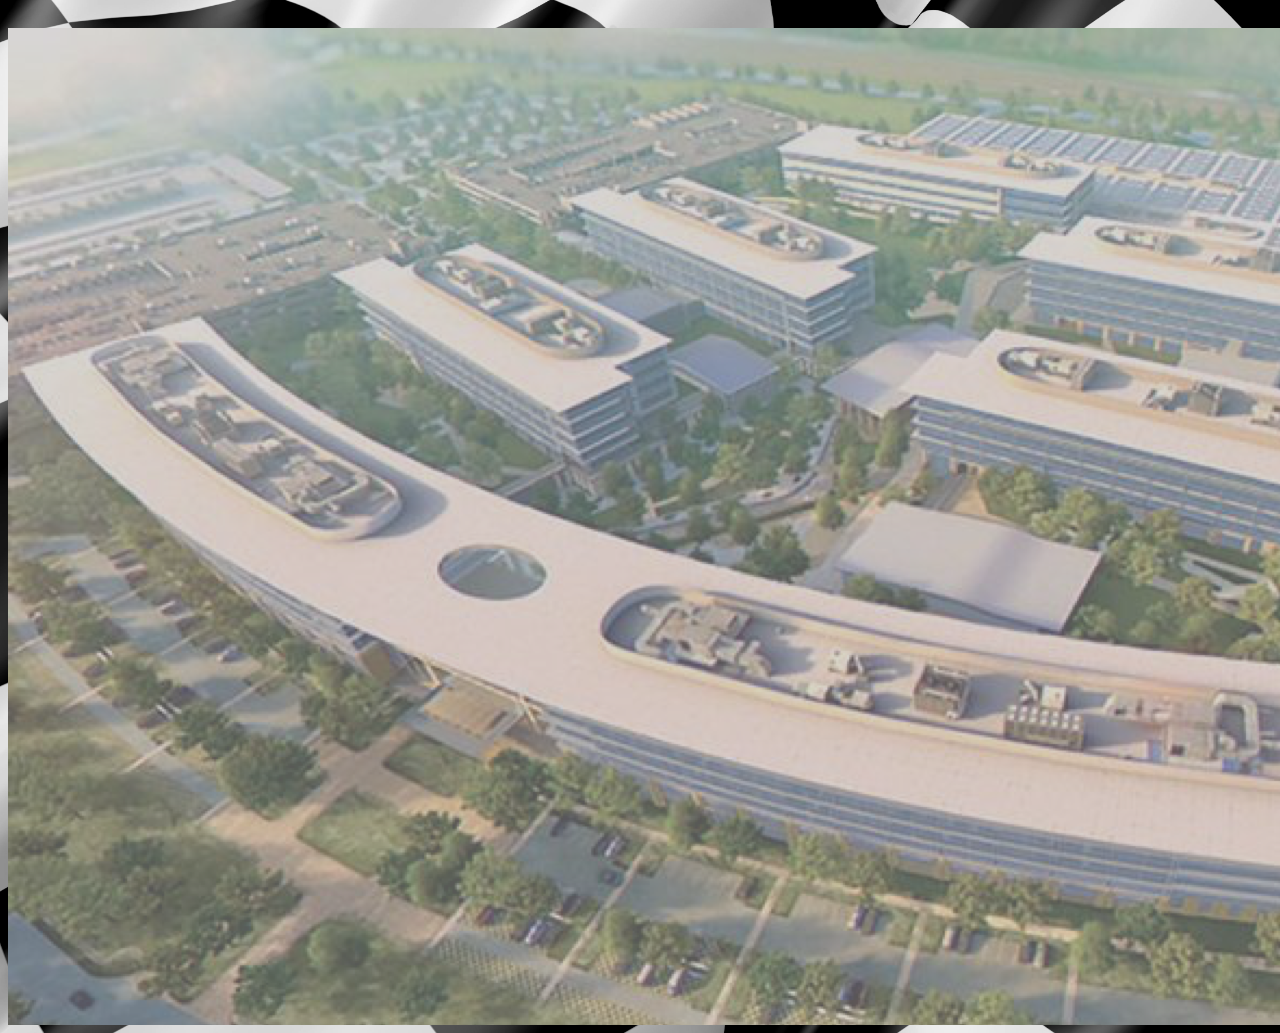
<file: index.html>
<!DOCTYPE html>
<html>
<head>
    <script src="https://code.jquery.com/jquery-3.1.1.min.js" integrity="sha256-hVVnYaiADRTO2PzUGmuLJr8BLUSjGIZsDYGmIJLv2b8=" crossorigin="anonymous"></script>
    <link rel="stylesheet" type="text/css" href="css/campus.css">
    <meta http-equiv="refresh" content="30" />
  
</head>
    <div class="wrapper">
        <div id="map"></div>
<!--
        <div class="marker m1">
          <h1>30</h1>
          <span>W4-EW-322</span>
            <div class="triangle"></div>
        </div>
-->
    </div>
    </body>

    <script>
    var threshold = 10;
    var h = "";
    var d = "";

    for(var i=0; i < 5; i++){
      whichSite(i);
        var rc = rndCount();
        $('.wrapper').append(
        '<div class="marker m'+i+'">' +
        '<div class="info">' +
        '<div class="psname">'+h+'</div>' +
        '<div class="psdetail">'+d+'</div>' +
        '</div>' +
        '<span class="daCount"' +
        (rc > threshold ? 'style="color: red;"':'style="color: white;"') +
        '>'+rc+'</span>' +
        '<div class="triangle"></div>' +
        '</div>');

        $(".daCount").delay(500).animate({"opacity": "1"}, 700);
      };

      function rndCount(){
        return Math.floor(Math.random() * 20) + 0;
      }

      function whichSite(m){
        switch(m){
          case 0:
          h = "E2 pITstop";
          d = "E2-1A-D31";
            return;
          case 1:
            h = "W1 pITstop";
            d = "W1-1B-B03";
            return;
          case 2:
            h = "E3  pITstop";
            d = "E3-1A-D31";
            return;
          case 3:
          h = "E1 pITstop";
          d = "E1-2B-C41";
            return;
          case 4:
          h = "W4 pITstop";
          d = "W4-1B-C07";
            return;
          default:
          return "Not Config";
        }
      }

    </script>
</html>
</file>
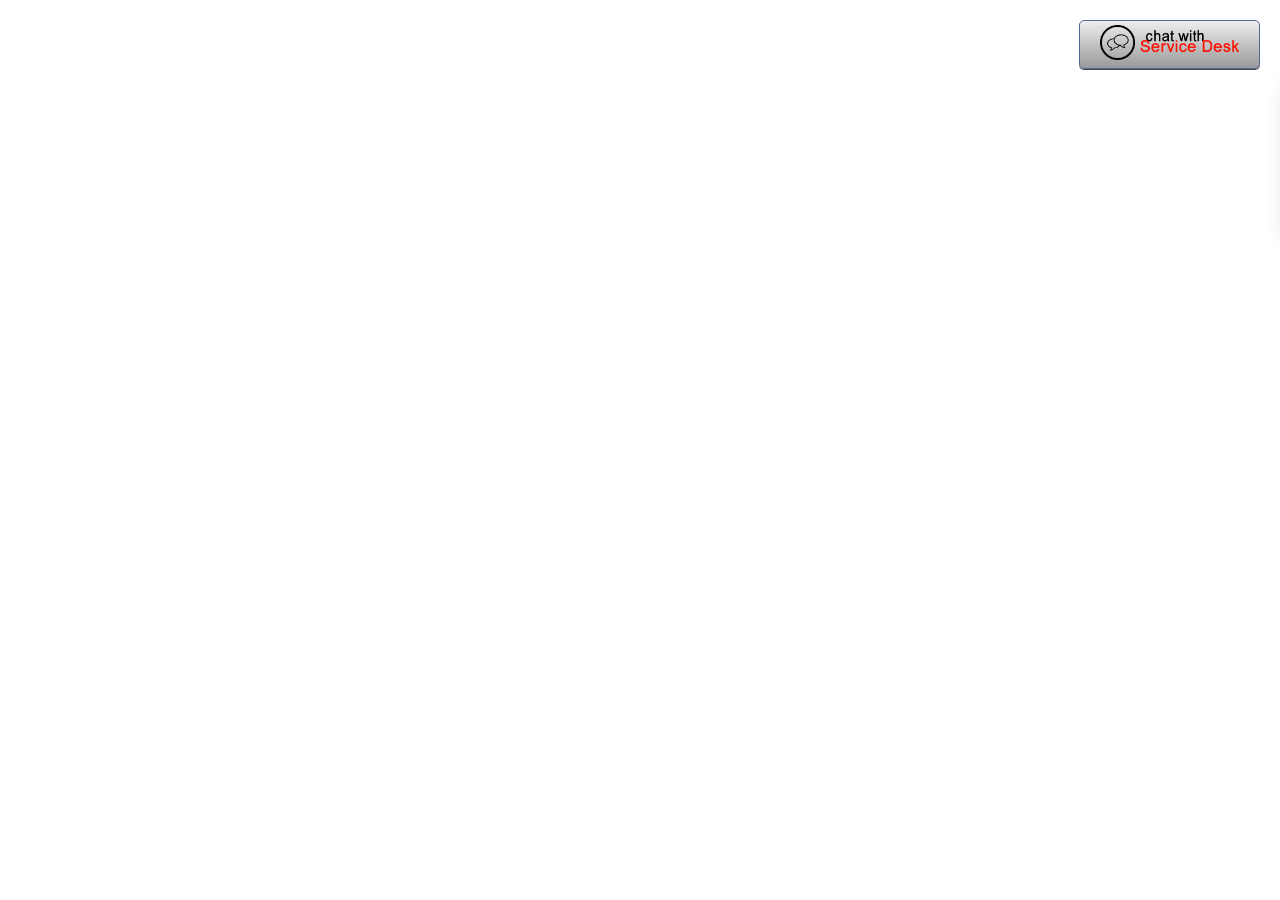
<file: chat_button/index.html>
<!DOCTYPE html>
<!--[if lt IE 7]>      <html class="no-js lt-ie9 lt-ie8 lt-ie7"> <![endif]-->
<!--[if IE 7]>         <html class="no-js lt-ie9 lt-ie8"> <![endif]-->
<!--[if IE 8]>         <html class="no-js lt-ie9"> <![endif]-->
<!--[if gt IE 8]><!--> <html class="no-js"> <!--<![endif]-->
    <head>
        <meta charset="utf-8">
        <meta http-equiv="X-UA-Compatible" content="IE=edge">
        <title>Bouncy Button</title>
        <meta name="description" content="">
        <meta name="viewport" content="width=device-width, initial-scale=1">
        <script   src="https://code.jquery.com/jquery-3.1.1.min.js"   integrity="sha256-hVVnYaiADRTO2PzUGmuLJr8BLUSjGIZsDYGmIJLv2b8="   crossorigin="anonymous"></script>                
        <link rel="stylesheet" type="text/css" href="style.css">
        <link rel="stylesheet" type="text/css" href="animate.css">
        <link href="https://maxcdn.bootstrapcdn.com/font-awesome/4.7.0/css/font-awesome.min.css" rel="stylesheet" integrity="sha384-wvfXpqpZZVQGK6TAh5PVlGOfQNHSoD2xbE+QkPxCAFlNEevoEH3Sl0sibVcOQVnN" crossorigin="anonymous">
    </head>
    <body>
        <!--[if lt IE 7]>
            <p class="browsehappy">You are using an <strong>outdated</strong> browser. Please <a href="#">upgrade your browser</a> to improve your experience.</p>
        <![endif]-->
        
        <div>
            <div id="chatbutton" class="chatbutton animated bounce">
                <img src="button_image.png" style="height: 35px;"/>
            </div>
        </div>

        <div id="slider" onclick="hideIt();">
            <h3 class="helpheader"> NEED HELP?</h3>
            <span class="helpertext">
            If you need some help,
            check out the new chat feature.
            <img src="button_image.png" style="height: 30px; padding-top: 10px;" onmouseover="moveChat();" />
            </span>
        </div>
<script>    

    function showIt(){
        $('#slider').animate({
          right: '0px'
        });        
        moveChat();
    }
    setTimeout(showIt, 2000);

    function moveChat(){
        $('#chatbutton').removeClass('animated bounce');
        $('#chatbutton').addClass('animated jello');        
    }

    function hideIt(){
        $('#chatbutton').removeClass('animated jello');
        $('#slider').animate({
          right: '-220px'
        });        
        $('#chatbutton').addClass('animated pulse');
    }

</script>
</body>
</html>
</file>
<file: css/campus.css>
body {
  //background-color: #D81E05;
  background-color: black;
  background-image: url("../images/checkerboard_big.jpg");
  background-size: cover;
  padding-top: 20px;
}

div.wrapper {
  position: relative;
  margin: 0 auto;
  width: 1497px;
  height: 997px;
  background-color: black;
}

div {
  font-family: arial;
  text-align: center;
}

.info {
  outline: 1px solid white;
  outline-offset: -3px;
  line-height: 30px;
  font-size: 17px;
}

.daCount {
  opacity: 0;
  font-size: 60px;
  font-weight: bold;
  line-height: 62px;
}

div.marker {
  position: absolute;
  width: 120px;
  height: 130px;
  color: white;
  background: black;
  line-height: 20px;
  outline: 2px solid white;
  outline-offset: -4px;
  -webkit-transition: opacity 2s ease-in;
  -moz-transition: opacity 2s ease-in;
  -o-transition: opacity 2s ease-in;
  -ms-transition: opacity 2s ease-in;
  transition: opacity 2s ease-in;
  background-image: url(../images/checkerboard.png);
}

div.triangle {
    position: relative;;
    width: 0;
  	height: 0;
  	border-left: 60px solid transparent;
  	border-right: 60px solid transparent;
  	border-top: 30px solid black;
    opacity: .7;
    top: 7px;
}

div.m1 {
  top: 25%;
  left: 4%;
}

div.m2 {
  top: 13%;
  left: 67%;
}

div.m3 {
  top: 60%;
  left: 68%;
}

div.m4 {
  top: 2%;
  left: 59%;
}

div.m0 {
  top: 27%;
  left: 60%;
}

#map {
  width: 100%;
  height: 100%;
  background-image: url(../images/toyota_campus.png);
  background-repeat: no-repeat;
}
</file>
<file: chat_button/style.css>
body {
    font-family: 'Lucida Sans', 'Lucida Sans Regular', 'Lucida Grande', 'Lucida Sans Unicode', Geneva, Verdana, sans-serif
}

#slider {
    position: absolute;
    width: 200px;
    height: 140px;
    background-color: lightgrey;
    color: white;    
    top: 80px;
    right: -220px;
    text-align: center;
    border: 1px grey solid;
    line-height: 14px; 
    padding: 5px;
    box-shadow: 0 4px 8px 0 rgba(0, 0, 0, 0.2), 0 6px 20px 0 rgba(0, 0, 0, 0.19);   
}

.helpheader {
    color: black;
}

.helpertext {
    color: black;
    font-size: 14px;    
}

.chatbutton {
    background:    #eee;

background:    -webkit-linear-gradient(#eee, #999);
background:    -o-linear-gradient(#eee, #999);
background:    linear-gradient(#eee, #999);
    border:        1px solid #569;
    border-radius: 5px;
    box-shadow:    0 1px 0 0 #444;
    color:         #fff;
    display:       inline-block;
    padding:       4px 20px;
    font:          normal 700 24px/1 "Calibri", sans-serif;
    text-align:    center;
    text-shadow:   1px 1px 0 #000;
    position: absolute;
    top: 20px;
    right: 20px;
}
</file>
